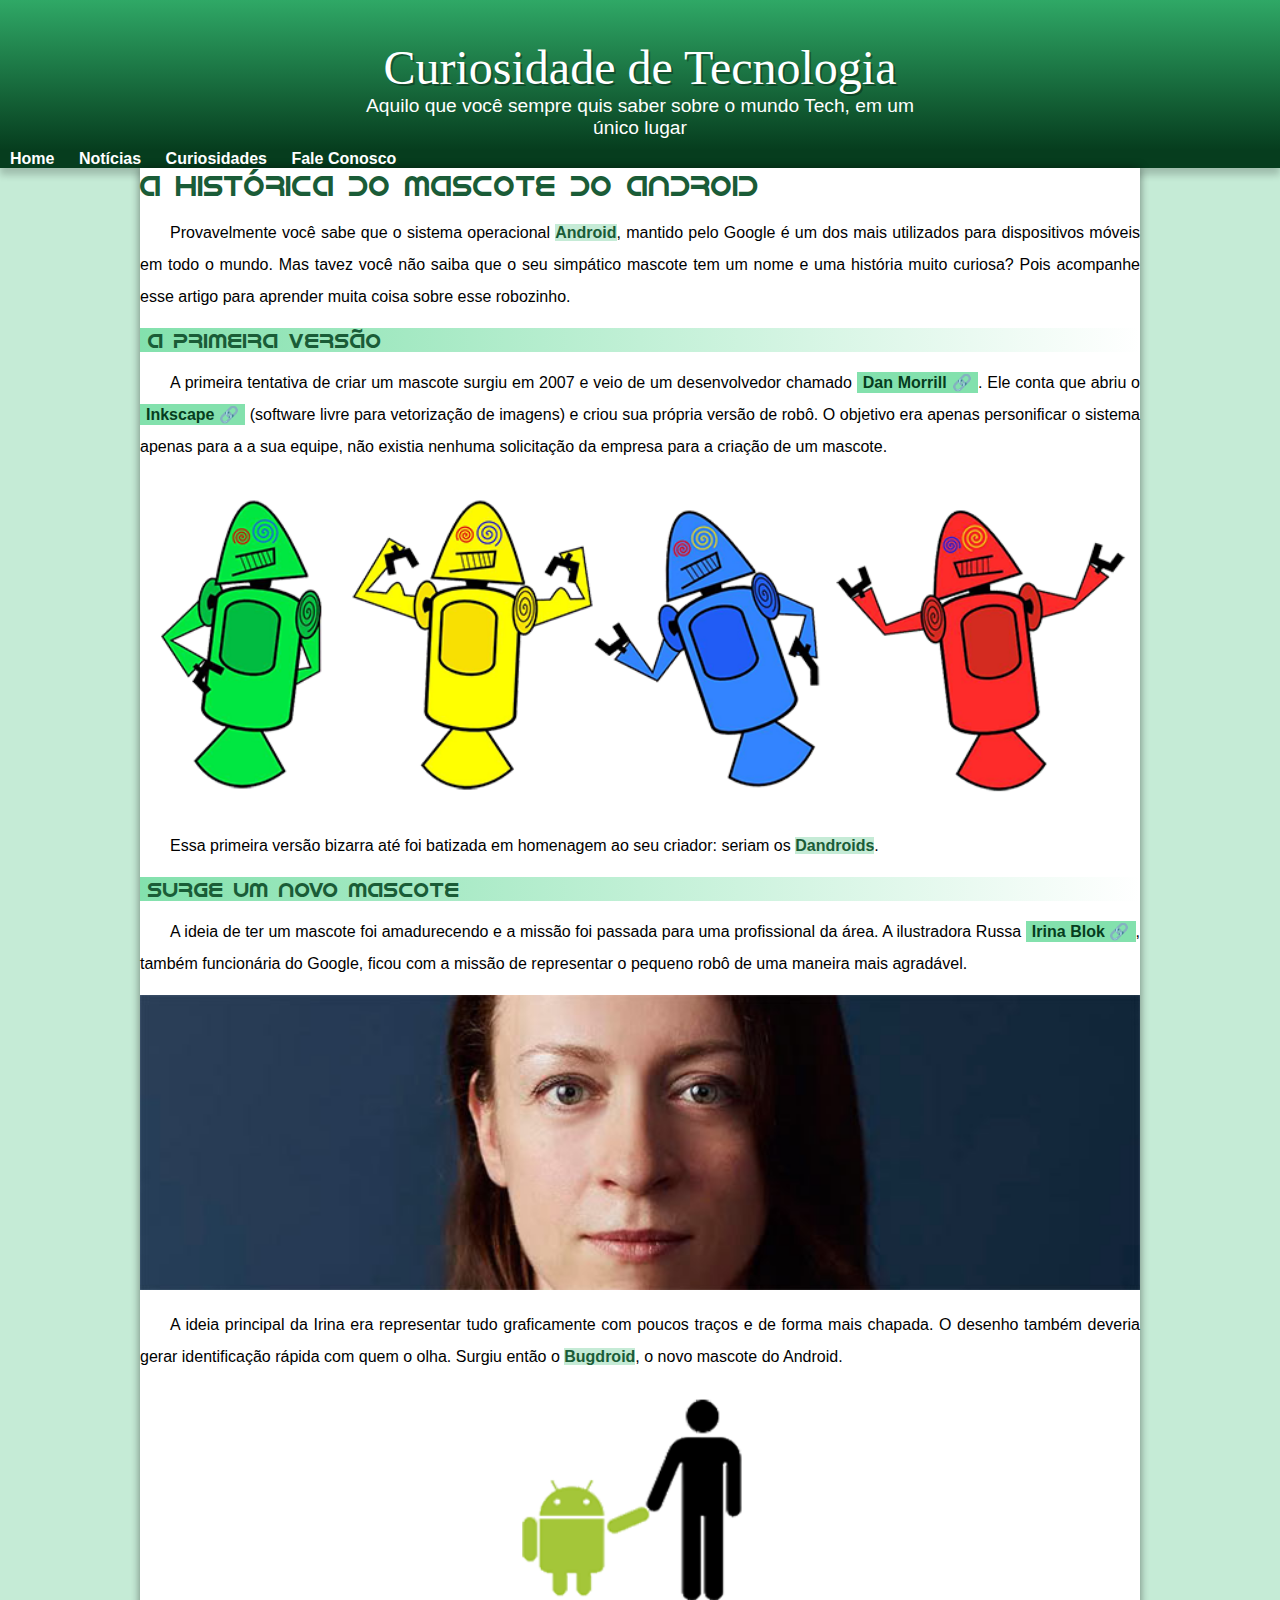
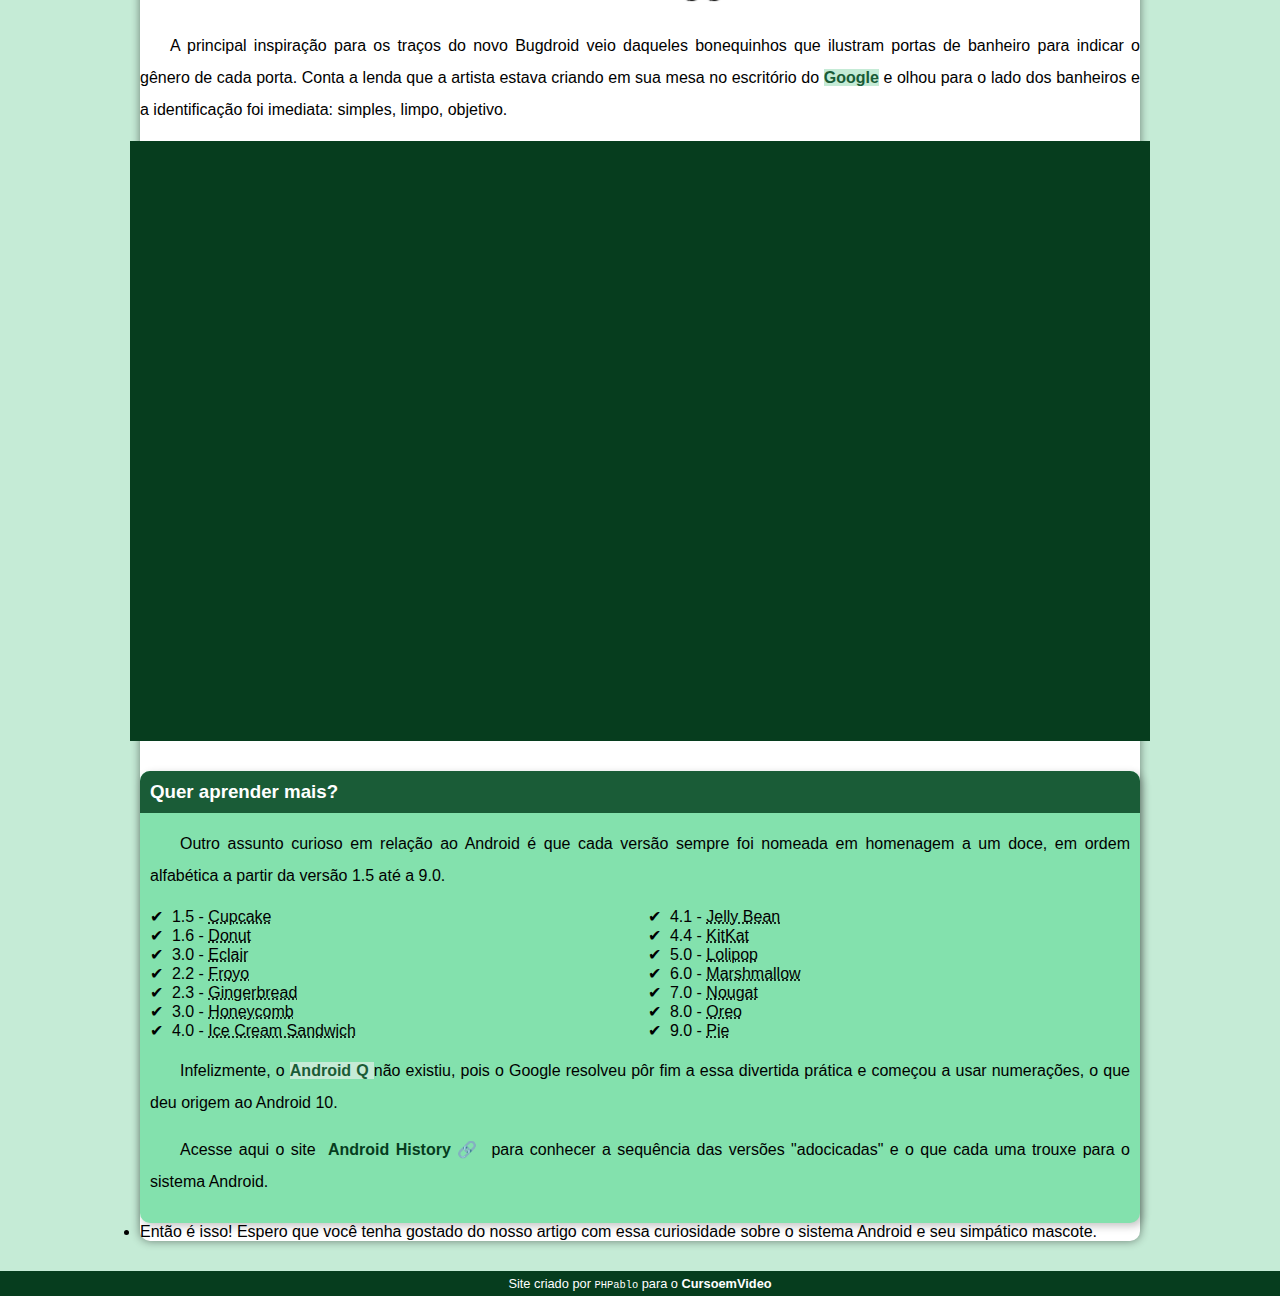
<file: Desafios/d010/index.html>
<!DOCTYPE html>
<html lang="pt-BR">
<head>
  <meta charset="UTF-8">
  <meta name="viewport" content="width=device-width, initial-scale=1.0">
  <title>Como surgiu o mascote do Android?</title>
  <link rel="shortcut icon" href="imagens/favicon.ico" type="image/x-icon">
  <link rel="stylesheet" href="style/style.css">
</head>
<body>
  <header>
    <h1>Curiosidade de Tecnologia</h1>
    <p>Aquilo que você sempre quis saber sobre o mundo Tech, em um único lugar</p>
  </header>

  <nav>
    <a href="#">Home</a>
    <a href="#">Notícias</a>
    <a href="#">Curiosidades</a>
    <a href="#">Fale Conosco</a>
  </nav>

  <main>
    <article>
      <h1>A histórica do mascote do Android</h1>

      <p>
        Provavelmente você sabe que o sistema operacional <strong>Android</strong>, mantido pelo Google é um dos mais
        utilizados para
        dispositivos móveis em todo o mundo. Mas tavez você não saiba que o seu simpático mascote tem um nome e uma
        história muito curiosa? Pois acompanhe esse artigo para aprender muita coisa sobre esse robozinho.
      </p>

      <h2> A primeira versão</h2>

      <p>
        A primeira tentativa de criar um mascote surgiu em 2007 e veio de um desenvolvedor chamado <a
          href="https://androidcommunity.com/dan-morrill-shows-us-the-android-mascot-that-almost-was-20130103/"
          target="_blank" class="externo">Dan Morrill</a>. Ele
        conta
        que abriu o <a href="https://inkscape.org/pt-br/" target="_blank" class="externo">Inkscape</a> (software livre para vetorização
        de imagens) e criou sua própria versão de robô. O objetivo
        era apenas personificar o sistema apenas para a a sua equipe, não existia nenhuma solicitação da empresa para a
        criação de um mascote.
      </p>

      <picture>
        <source media="(max-width: 800px )" srcset="imagens/dan-droids-pq.png"> 
          <img src="imagens/dan-droids.png" alt="Primeiro mascote do android">
        </source>
      </picture>

      <p>Essa primeira versão bizarra até foi batizada em homenagem ao seu criador: seriam os
        <strong>Dandroids</strong>.</p>

      <h2>Surge um novo mascote</h2>

      <p>
        A ideia de ter um mascote foi amadurecendo e a missão foi passada para uma profissional da área. A ilustradora
        Russa <a href="https://www.irinablok.com/" target="_blank" class="externo">Irina Blok</a>, também funcionária do Google, ficou
        com a missão de representar o pequeno robô de uma maneira
        mais agradável.
      </p>
      <picture>
        <source media="(max-width: 600px )" srcset="imagens/irina-blok-pq.jpg">
          <img src="imagens/irina-blok.jpg" alt="Irina Block criadora do Android">
      </source>
      </picture>

      <p>
        A ideia principal da Irina era representar tudo graficamente com poucos traços e de forma mais chapada. O
        desenho
        também deveria gerar identificação rápida com quem o olha. Surgiu então o <strong>Bugdroid</strong>, o novo
        mascote do Android.

      </p>
      <img class="pequena" src="imagens/bugdroid.png" alt="BugDroid">
      <p>
        A principal inspiração para os traços do novo Bugdroid veio daqueles bonequinhos que ilustram portas de banheiro
        para indicar o gênero de cada porta. Conta a lenda que a artista estava criando em sua mesa no escritório do
        <strong>Google</strong> e olhou para o lado dos banheiros e a identificação foi imediata: simples, limpo,
        objetivo.
      </p>

     <div class="video">
        <iframe width="560" height="315" src="https://www.youtube.com/embed/l2UDgpLz20M?si=ZurRj-3EKCwo9oQ3"
          title="YouTube video player" frameborder="0"
          allow="accelerometer; autoplay; clipboard-write; encrypted-media; gyroscope; picture-in-picture; web-share"
          allowfullscreen></iframe>
     </div>

      <aside>
        <h3>Quer aprender mais?</h3>

        <p>
          Outro assunto curioso em relação ao Android é que cada versão sempre foi nomeada em homenagem a um doce, em
          ordem
          alfabética a partir da versão 1.5 até a 9.0.

        </p>
        <ul>
          <li>1.5 - <abbr title="Bolo de copo">Cupcake</abbr></li>
          <li>1.6 - <abbr title="Rosquinha">Donut</abbr></li>
          <li>3.0 - <abbr title="Bomba">Eclair</abbr></li>
          <li>2.2 - <abbr title="Iogurte Congelado">Froyo</abbr></li>
          <li>2.3 - <abbr title="Biscoito de gengibre">Gingerbread</abbr></li>
          <li>3.0 - <abbr title="Favo de Mel">Honeycomb</abbr></li>
          <li>4.0 - <abbr title="Sanduíche de sorvete">Ice Cream Sandwich</abbr></li>
          <li>4.1 - <abbr title="Jujuba">Jelly Bean</abbr></li>
          <li>4.4 - <abbr title="KitKat">KitKat</abbr></li>
          <li>5.0 - <abbr title="Pirulito">Lolipop</abbr></li>
          <li>6.0 - <abbr title="Marshmallow">Marshmallow</abbr></li>
          <li>7.0 - <abbr title="Torrone">Nougat</abbr></li>
          <li>8.0 - <abbr title="Oreo">Oreo</abbr></li>
          <li>9.0 - <abbr title="Torta">Pie</abbr></li>
        </ul>

        <p>
          Infelizmente, o <strong> Android Q </strong> não existiu, pois o Google resolveu pôr fim a essa divertida
          prática e começou a
          usar
          numerações, o que deu origem ao Android 10.
        </p>

        <p>
          Acesse aqui o site <a href="https://www.android.com/intl/en_uk/" target="_blank" class="externo">Android History</a> para
          conhecer a sequência das versões "adocicadas" e o que cada uma trouxe
          para
          o sistema Android.
        </p>
      </aside>


      <li>
        Então é isso! Espero que você tenha gostado do nosso artigo com essa curiosidade sobre o sistema Android e seu
        simpático mascote.
      </li>
    </article>
  </main>
  <footer>
    Site criado por <kbd>PHPablo</kbd> para o <a href="https://www.cursoemvideo.com/"> CursoemVideo </a>

  </footer>

  </body>
</html>
</file>
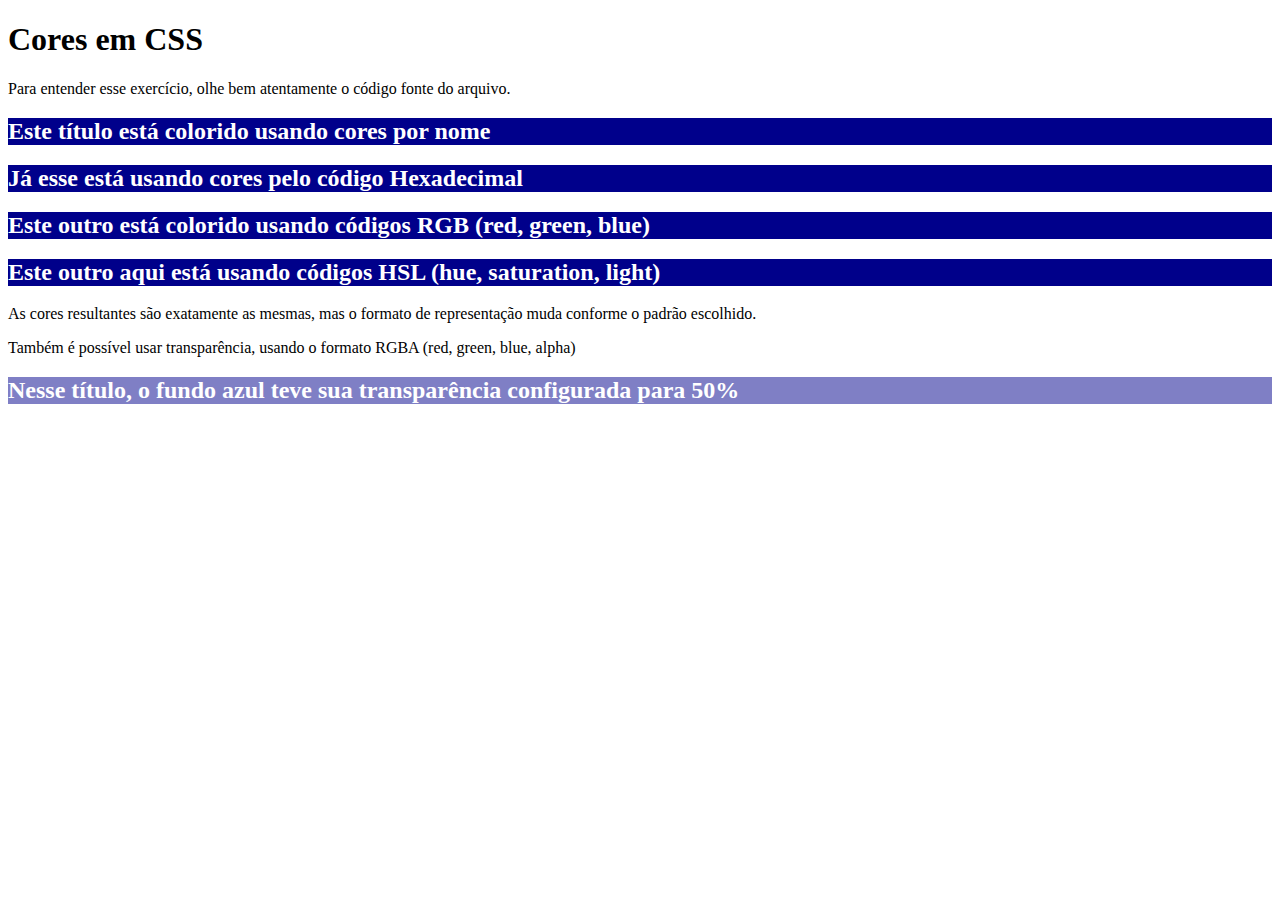
<file: Exercícios/ex016/index.html>
<!--
    ## IMPORTANTE ##
    Você tem todo o direito de usar esse material 
    para seu próprio aprendizado. Professores também 
    podem ter acesso a todo o conteúdo e usá-los com 
    seus alunos. Porém todos os que usarem esse 
    material - seja para qual for a finalidade - deverão 
    manter a referência ao material original, disponível 
    em https://github.com/gustavoguanabara/html-css. Este 
    material não poderá ser utilizado em nenhuma hipótese 
    para ser replicada - integral ou parcialmente - 
    por autores/editoras/instituições para criar livros 
    ou apostilas, com finalidades de obter ganho financeiro 
    com ele.
-->

<!DOCTYPE html>
<!-- Nesse exercício, veremos as formas como as cores podem ser representadas em seu estilo -->
<html lang="pt-br">
<head>
    <meta charset="UTF-8">
    <meta name="viewport" content="width=device-width, initial-scale=1.0">
    <title>Cores em CSS</title>
</head>
<body>
    <h1>Cores em CSS</h1>
    <p>Para entender esse exercício, olhe bem atentamente o código fonte do arquivo.</p>
    <h2 style="background-color: darkblue; color: white;">Este título está colorido usando cores por nome</h2>
    <h2 style="background-color: #00008b; color: #ffffff;">Já esse está usando cores pelo código Hexadecimal</h2>
    <h2 style="background-color: rgb(0, 0, 139); color: rgb(255, 255, 255);">Este outro está colorido usando códigos RGB (red, green, blue)</h2>
    <h2 style="background-color: hsl(240, 100%, 27%); color: hsl(0, 0%, 100%);">Este outro aqui está usando códigos HSL (hue, saturation, light)</h2>
    <p>As cores resultantes são exatamente as mesmas, mas o formato de representação muda conforme o padrão escolhido.</p>
    <p>Também é possível usar transparência, usando o formato RGBA (red, green, blue, alpha)</p>
    <h2 style="background-color: rgba(0, 0, 139, 0.5); color: white;">Nesse título, o fundo azul teve sua transparência configurada para 50%</h2>
</body>
</html>
</file>
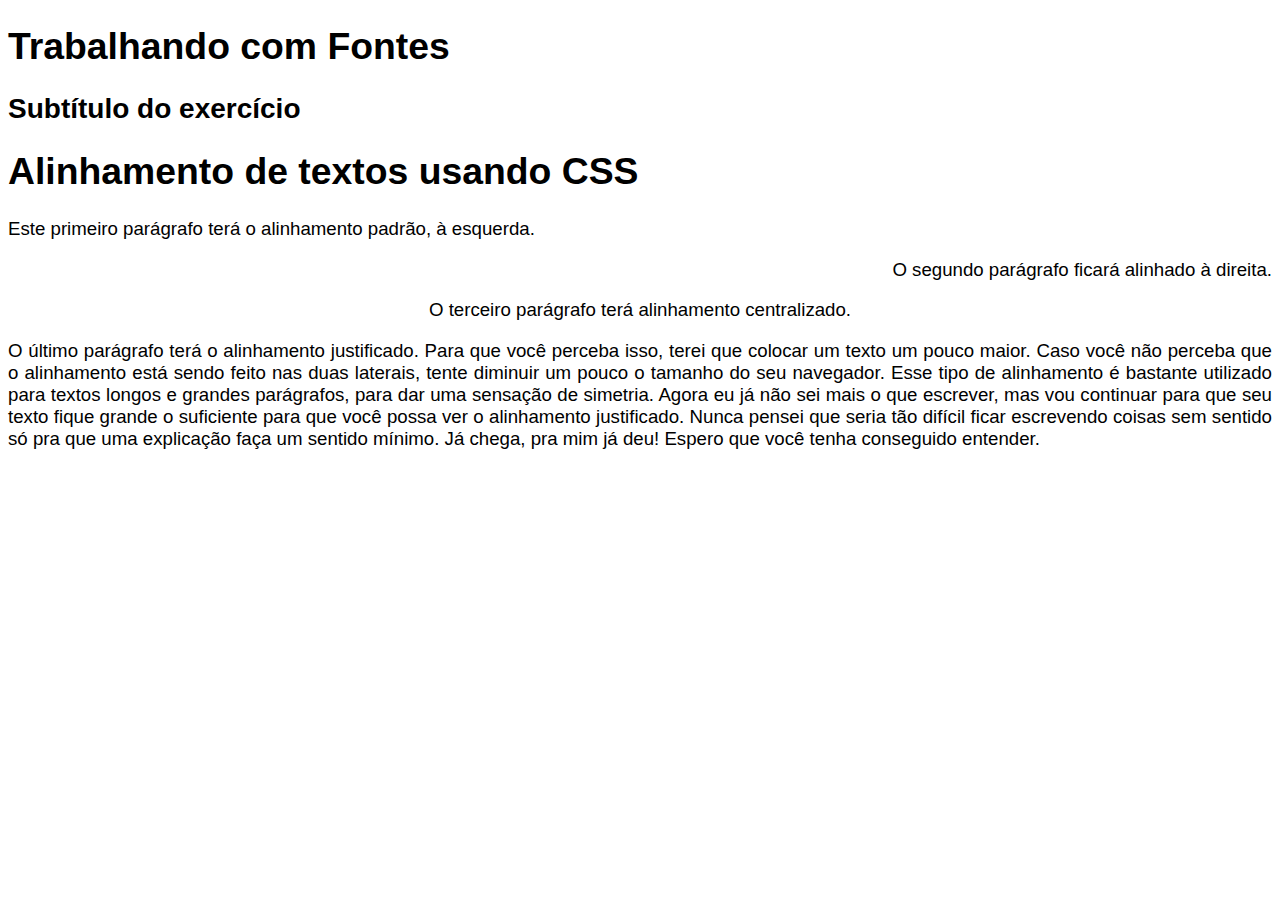
<file: Exercícios/ex017/index.html>
<!DOCTYPE html>
<html lang="pt-BR">
<head>
    <meta charset="UTF-8">
    <meta name="viewport" content="width=device-width, initial-scale=1.0">
    <title>Alinhamentos com CSS</title>
</head>
<body style="font: 14pt Arial;">

    <h1>Trabalhando com Fontes</h1>
   <h2>Subtítulo do exercício</h2>
   
    <h1>Alinhamento de textos usando CSS</h1>
    <p style="text-align: left;">Este primeiro parágrafo terá o alinhamento padrão, à esquerda.</p>
    <p style="text-align: right;">O segundo parágrafo ficará alinhado à direita.</p>
    <p style="text-align: center;">O terceiro parágrafo terá alinhamento centralizado.</p>
    <p style="text-align: justify;">O último parágrafo terá o alinhamento justificado. Para que você perceba isso, terei que colocar um texto um pouco maior. Caso você não perceba que o alinhamento está sendo feito nas duas laterais, tente diminuir um pouco o tamanho do seu navegador. Esse tipo de alinhamento é bastante utilizado para textos longos e grandes parágrafos, para dar uma sensação de simetria. Agora eu já não sei mais o que escrever, mas vou continuar para que seu texto fique grande o suficiente para que você possa ver o alinhamento justificado. Nunca pensei que seria tão difícil ficar escrevendo coisas sem sentido só pra que uma explicação faça um sentido mínimo. Já chega, pra mim já deu! Espero que você tenha conseguido entender. </p>

        
</body>
</html>
</file>
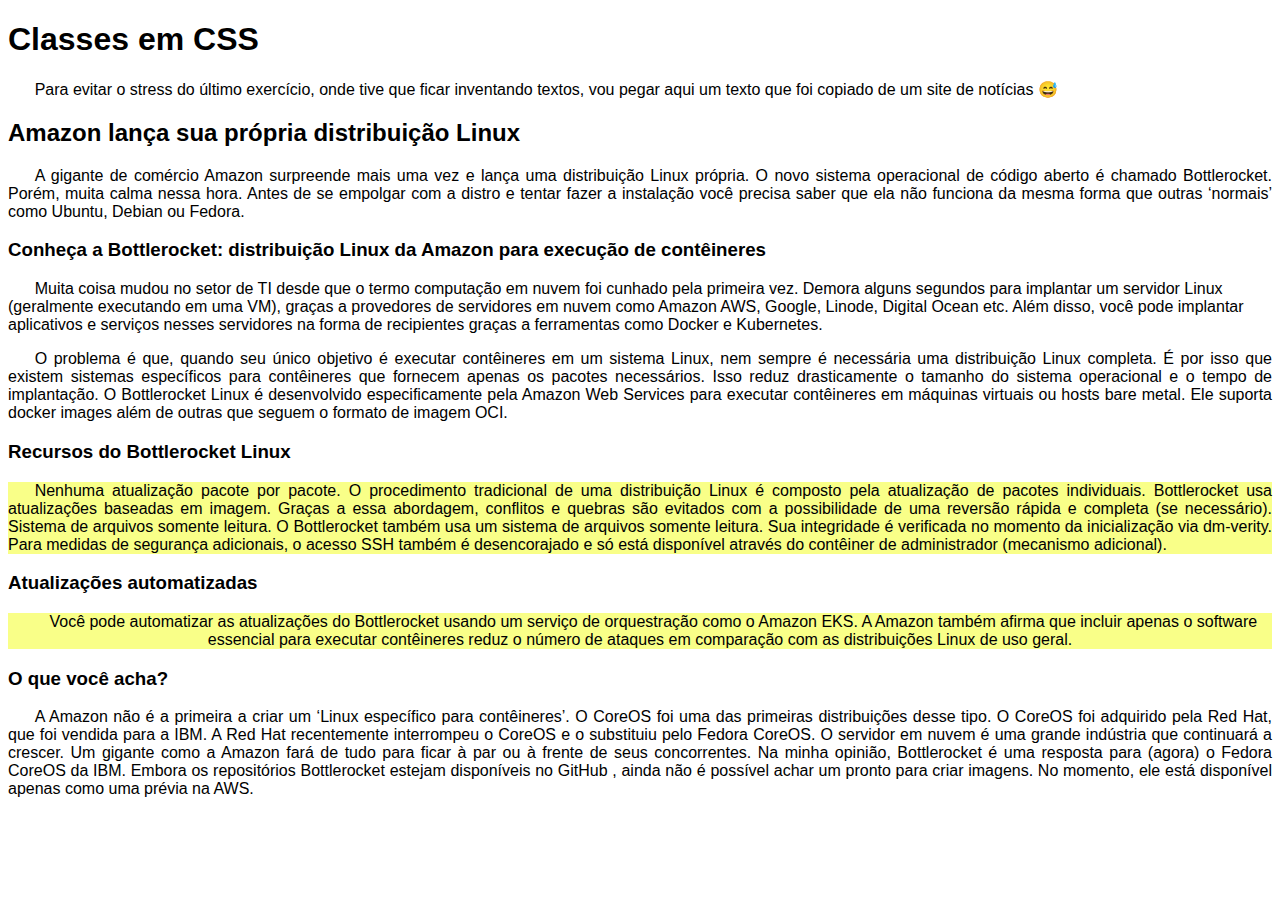
<file: Exercícios/ex019/index.html>
<!DOCTYPE html>
<!-- Para CSS, uma CLASSE é como se fosse uma "categoria", onde todos os objetos que pertencerem àquela classe, possuirão as mesmas propriedades. Para CSS, toda classe é representada por um ponto (.) 

    Vários objetos podem pertencer à mesma classe, guarde isso no seu coração <3
-->
<html lang="pt-br">
<head>
    <meta charset="UTF-8">
    <meta name="viewport" content="width=device-width, initial-scale=1.0">
    <title>Classes CSS</title>
    <style>
        body {
            font: 12pt Arial; 
        }

        p { /* por padrão, todos os parágrafos desse site serão justificados */
            text-align: justify;
            text-indent: 20pt; /* todos terão aquele recuo que todo parágrafo tem no início */
        }

        p.meio { /* a não ser os que possuem a classe "meio", que ficarão centralizados */
            text-align: center;
        }

        p.dir { /* aqueles que tiverem a classe "dir", ficarão à direita */
            text-align: left;
        }

        p.especial { /* e os que forem da classe "especial", terão uma cor especial de fundo */
            background-color: rgba(242, 255, 0, 0.468);
        }

    </style>
</head>
<body>
    <h1>Classes em CSS</h1>
    <p>Para evitar o stress do último exercício, onde tive que ficar inventando textos, vou pegar aqui um texto que foi copiado de um site de notícias &#x1F605;</p>

    <h2>Amazon lança sua própria distribuição Linux</h2>

    <p>
        A gigante de comércio Amazon surpreende mais uma vez e lança uma distribuição Linux própria.  O novo sistema operacional de código aberto é chamado Bottlerocket. Porém, muita calma nessa hora. Antes de se empolgar com a distro e tentar fazer a instalação você precisa saber que ela não funciona da mesma forma que outras ‘normais’ como Ubuntu, Debian ou Fedora.
    </p>

    <h3>Conheça a Bottlerocket: distribuição Linux da Amazon para execução de contêineres</h3>

    <p class="dir">
        Muita coisa mudou no setor de TI desde que o termo computação em nuvem foi cunhado pela primeira vez. Demora alguns segundos para implantar um servidor Linux (geralmente executando em uma VM), graças a provedores de servidores em nuvem como Amazon AWS, Google, Linode, Digital Ocean etc. Além disso, você pode implantar aplicativos e serviços nesses servidores na forma de recipientes graças a ferramentas como Docker e Kubernetes.
    </p>

    <p>
        O problema é que, quando seu único objetivo é executar contêineres em um sistema Linux, nem sempre é necessária uma distribuição Linux completa. É por isso que existem sistemas específicos para contêineres que fornecem apenas os pacotes necessários. Isso reduz drasticamente o tamanho do sistema operacional e o tempo de implantação. O Bottlerocket Linux é desenvolvido especificamente pela Amazon Web Services para executar contêineres em máquinas virtuais ou hosts bare metal. Ele suporta docker images além de outras que seguem o formato de imagem OCI.
    </p>

    <h3>
        Recursos do Bottlerocket Linux
    </h3>

    <p class="especial">
        Nenhuma atualização pacote por pacote. O procedimento tradicional de uma distribuição Linux é composto pela atualização de pacotes individuais. Bottlerocket usa atualizações baseadas em imagem. Graças a essa abordagem, conflitos e quebras são evitados com a possibilidade de uma reversão rápida e completa (se necessário). Sistema de arquivos somente leitura. O Bottlerocket também usa um sistema de arquivos somente leitura. Sua integridade é verificada no momento da inicialização via dm-verity. Para medidas de segurança adicionais, o acesso SSH também é desencorajado e só está disponível através do contêiner de administrador (mecanismo adicional).
    </p>

    <h3>
        Atualizações automatizadas
    </h3>

    <p class="meio especial"> <!-- Esse parágrafo terá duas classes: meio E especial -->
        Você pode automatizar as atualizações do Bottlerocket usando um serviço de orquestração como o Amazon EKS. A Amazon também afirma que incluir apenas o software essencial para executar contêineres reduz o número de ataques em comparação com as distribuições Linux de uso geral.
    </p>

    <h3>
        O que você acha?
    </h3>

    <p class="esq"> <!-- Não tem problema dois parágrafos serem da mesma classe -->
        A Amazon não é a primeira a criar um ‘Linux específico para contêineres’. O CoreOS foi uma das primeiras distribuições desse tipo. O CoreOS foi adquirido pela Red Hat, que foi vendida para a IBM. A Red Hat recentemente interrompeu o CoreOS e o substituiu pelo Fedora CoreOS. O servidor em nuvem é uma grande indústria que continuará a crescer. Um gigante como a Amazon fará de tudo para ficar à par ou à frente de seus concorrentes. Na minha opinião, Bottlerocket é uma resposta para (agora) o Fedora CoreOS da IBM. Embora os repositórios Bottlerocket estejam disponíveis no GitHub , ainda não é possível achar um pronto para criar imagens. No momento, ele está disponível apenas como uma prévia na AWS.
    </p>
</body>
</html>
</file>
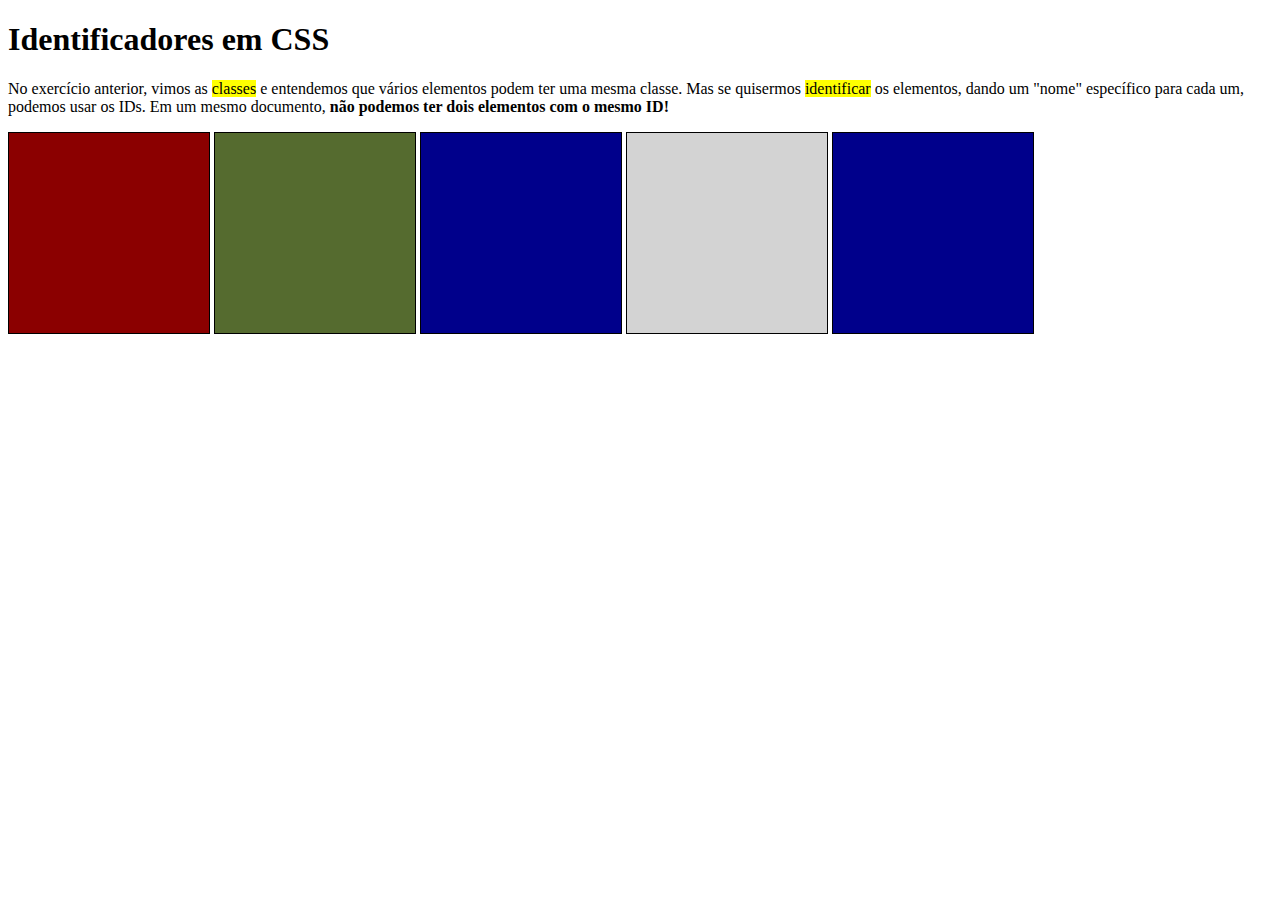
<file: Exercícios/ex020/index.html>
<!DOCTYPE html>
<!-- Os IDs identificam elementos na página. Não é permitido que dois elementos tenham um mesmo ID em um mesmo documento HTML, fica ligadinho(a) aí! -->
<html lang="pt-br">
<head>
    <meta charset="UTF-8">
    <meta name="viewport" content="width=device-width, initial-scale=1.0">
    <title>Identificação em CSS</title>
    <style>
        div {
            display:inline-block; /* exibe uma div ao lado da outra, em linha */
            width: 200px; /* largura do bloco */
            height: 200px; /* altura do bloco */
            background-color: lightgray;
            border: 1px solid black; /* borda do bloco */
        }

        div#area01 { /* configurações exclusivas do elemento com ID "area01" */
            background-color: darkred;
        }

        #area02 { /* não é necessário colocar o nome da tag, basta o ID */
            background-color: darkolivegreen;
        }

        div#area03, div#area05 { /* podemos atribuir propriedades a mais de um elemento */
            background-color: darkblue;
        }

        /* a "area04" não teve nenhuma configuração especial, logo ficará sendo exibida como uma div comum (cinza) */

    </style>
</head>
<body>
    <h1>Identificadores em CSS</h1>
    <p>No exercício anterior, vimos as <mark>classes</mark> e entendemos que vários elementos podem ter uma mesma classe. Mas se quisermos <mark>identificar</mark> os elementos, dando um "nome" específico para cada um, podemos usar os IDs. Em um mesmo documento, <strong>não podemos ter dois elementos com o mesmo ID!</strong></p>

    <div id="area01"></div>
    <div id="area02"></div>
    <div id="area03"></div>
    <div id="area04"></div>
    <div id="area05"></div>

</body>
</html>
</file>
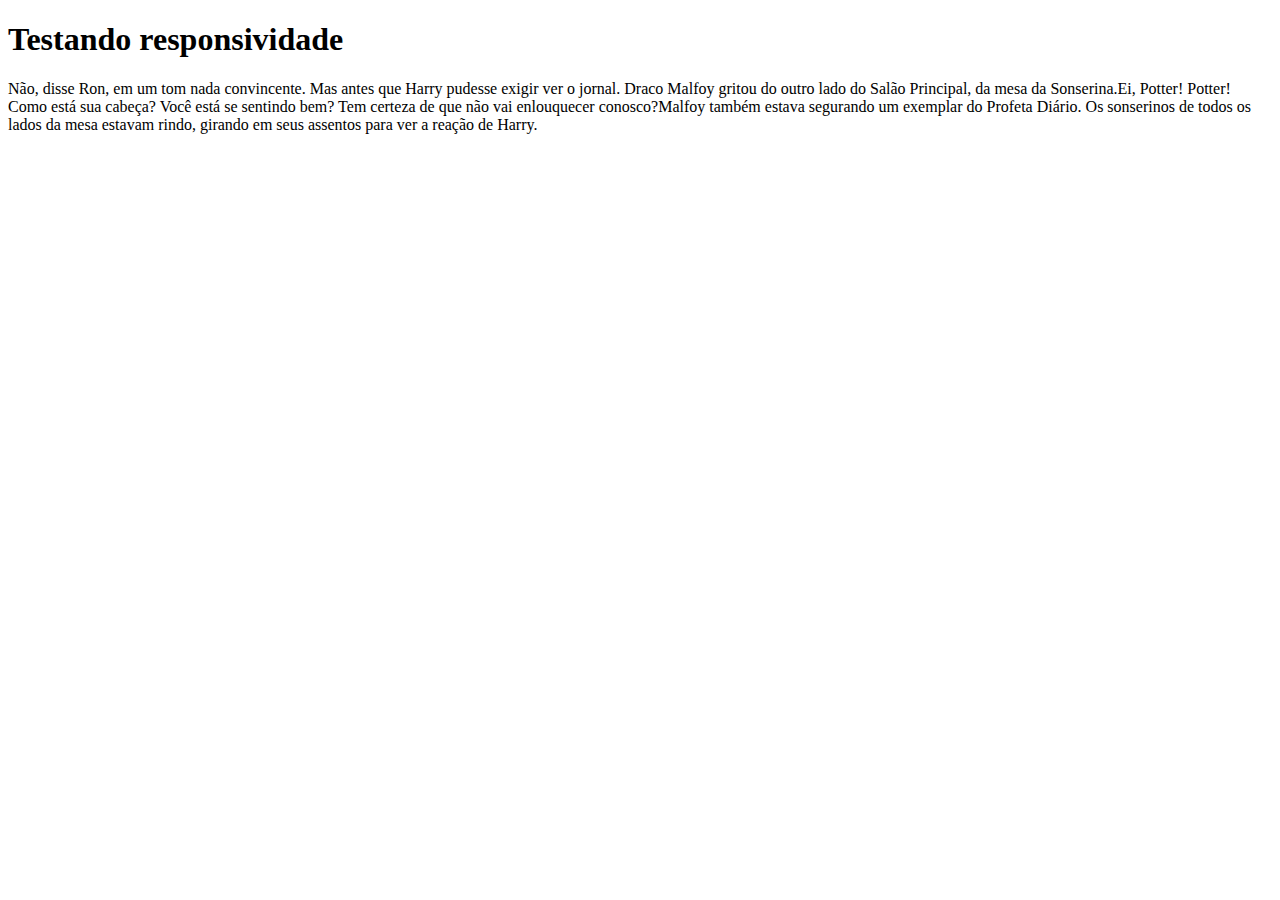
<file: Desafios/d010/responsivo.html>
<!DOCTYPE html>
<html lang="en">
<head>
  <meta charset="UTF-8">
  <meta name="viewport" content="width=device-width, initial-scale=1.0">
  <title>Document</title>
</head>
<body>
  <main>
    <section>
      <div>
        <h1>Testando responsividade</h1>
        <p>Não, disse Ron, em um tom nada convincente. Mas antes que Harry pudesse exigir ver o jornal. Draco Malfoy gritou do outro lado do Salão Principal, da mesa da Sonserina.Ei, Potter! Potter! Como está sua cabeça? Você está se sentindo bem? Tem certeza de que não vai enlouquecer conosco?Malfoy também estava segurando um exemplar do Profeta Diário. Os sonserinos de todos os lados da mesa estavam rindo, girando em seus assentos para ver a reação de Harry.</p>
      </div>
    </section>
  </main>
</body>
</html>
</file>
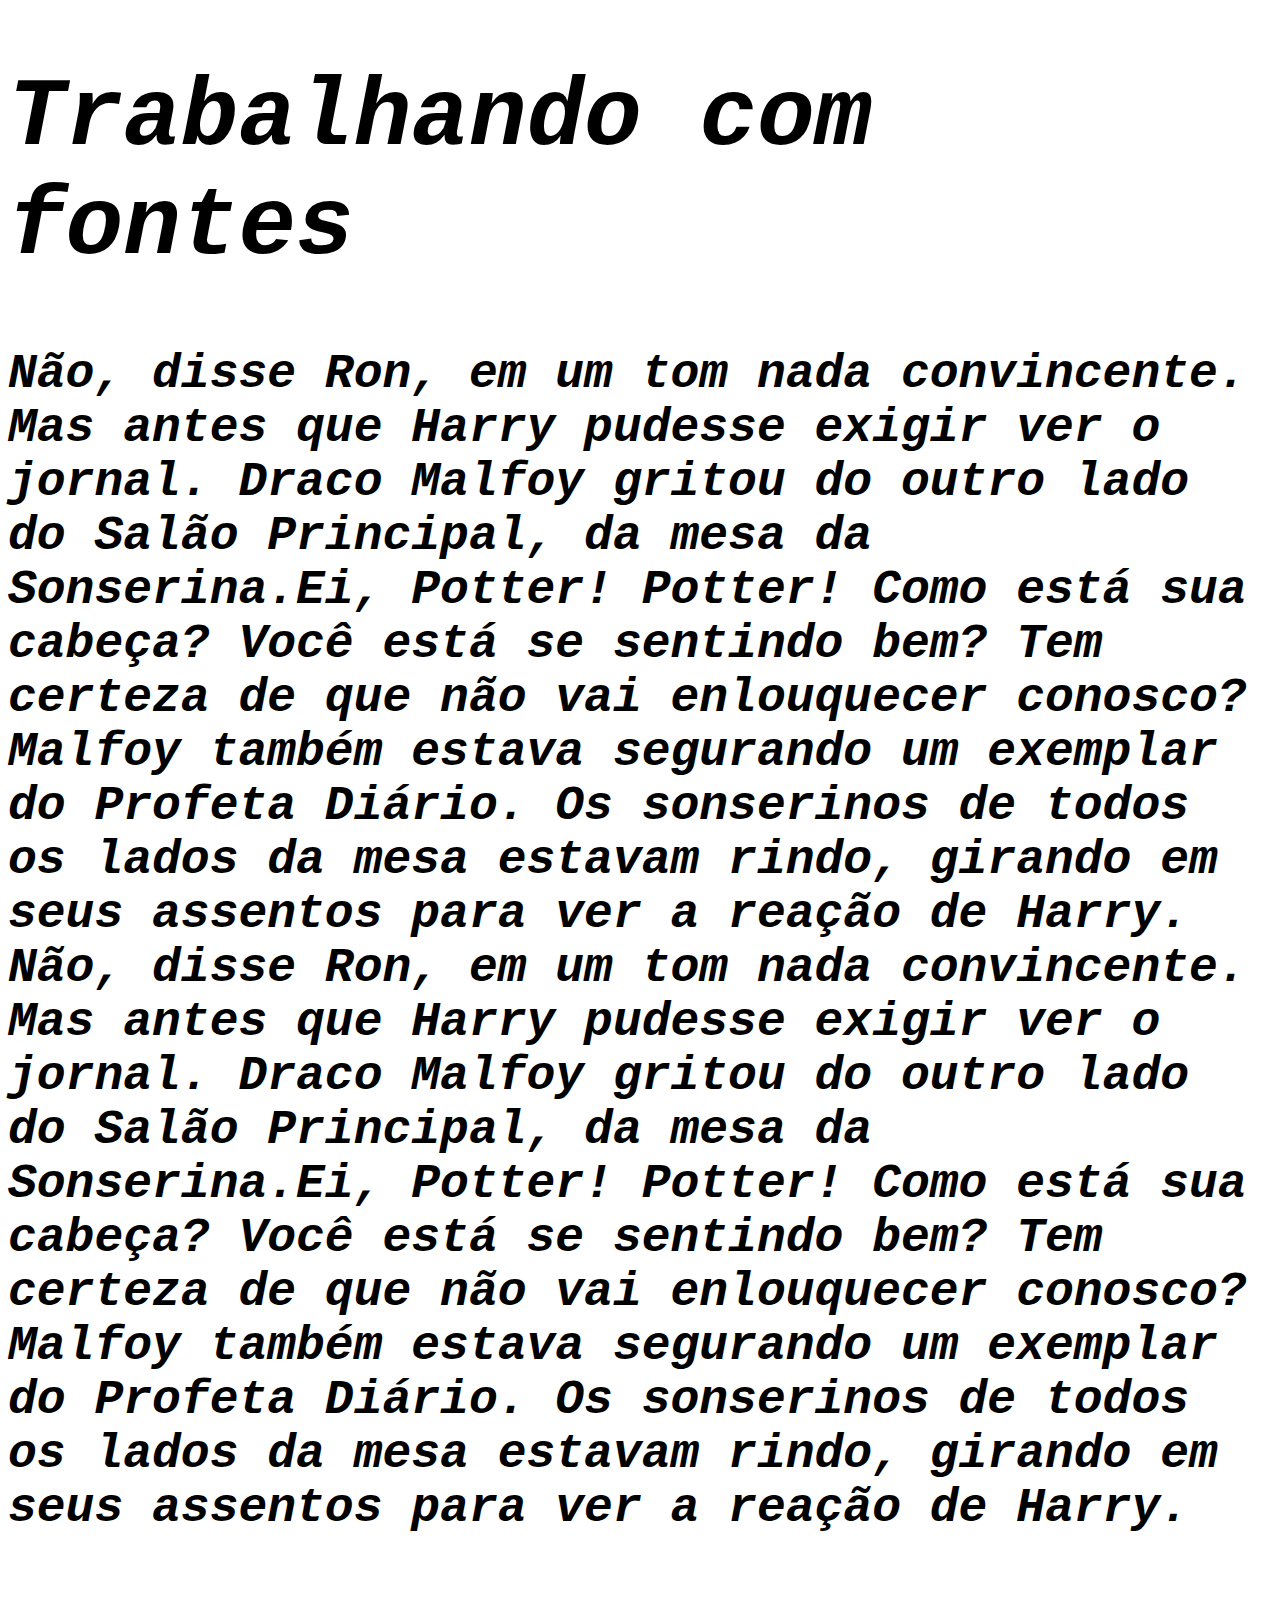
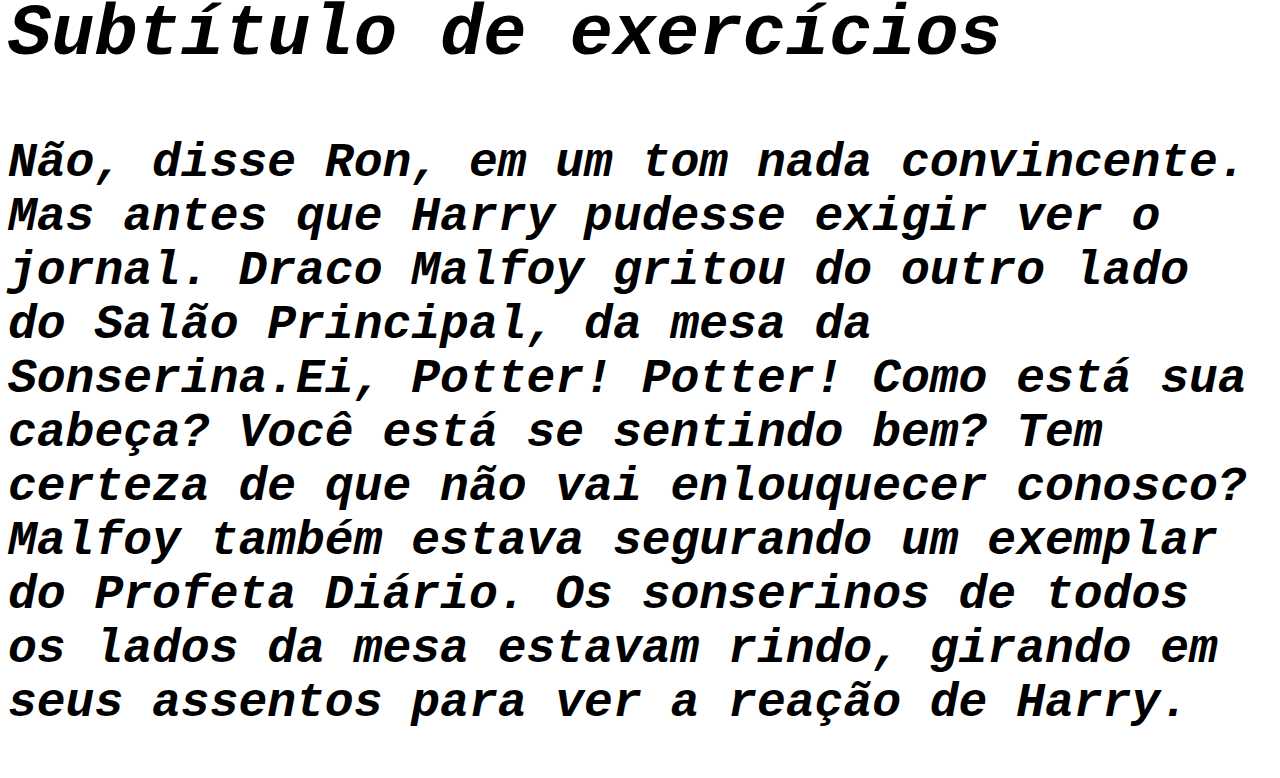
<file: Exercícios/ex017/fontes.html>
<!DOCTYPE html>
<html lang="pt-BR">
<head>
  <meta charset="UTF-8">
  <meta name="viewport" content="width=device-width, initial-scale=1.0">
  <title>Trabalhando com fontes</title>
  <style>
    body {
      /* sempre finaliza com categoria q nav escolhe automatico  */
      /* font-family: Arial, Helvetica, sans-serif; 
      Medidas Absolutas
      cm, mm, in, px, pt,pc

      Medidas Relativas (recomendado)
      em, ex, rem, vw, vh, % (recomendado em pra font-size pq adapta melhor em devices)
      16px geralmente = 1em (relativo ao tamanho original da font) */
      font-size: 1em;
      /* estilo normal mas mt grande  */
      font-style: italic;
      font-weight: bold;
      font-size: 3em;
      font-family: 'Courier New', Courier, monospace;
      /* shorhand - estiliza em uma linha só  */
      font: italic bold 3em 'Courier New', monospace;

    }
  </style>
</head>
<body>
    <h1>Trabalhando com fontes</h1>
   <p>Não, disse Ron, em um tom nada convincente. Mas antes que Harry pudesse exigir ver o jornal. Draco Malfoy gritou do outro lado do Salão Principal, da mesa da Sonserina.Ei, Potter! Potter! Como está sua cabeça? Você está se sentindo bem? Tem certeza de que não vai enlouquecer conosco?Malfoy também estava segurando um exemplar do Profeta Diário. Os sonserinos de todos os lados da mesa estavam rindo, girando em seus assentos para ver a reação de Harry. Não, disse Ron, em um tom nada convincente. Mas antes que Harry pudesse exigir ver o jornal. Draco Malfoy gritou do outro lado do Salão Principal, da mesa da Sonserina.Ei, Potter! Potter! Como está sua cabeça? Você está se sentindo bem? Tem certeza de que não vai enlouquecer conosco?Malfoy também estava segurando um exemplar do Profeta Diário. Os sonserinos de todos os lados da mesa estavam rindo, girando em seus assentos para ver a reação de Harry.</p>
   <h2>Subtítulo de exercícios</h2>
   <p>Não, disse Ron, em um tom nada convincente. Mas antes que Harry pudesse exigir ver o jornal. Draco Malfoy gritou do outro lado do Salão Principal, da mesa da Sonserina.Ei, Potter! Potter! Como está sua cabeça? Você está se sentindo bem? Tem certeza de que não vai enlouquecer conosco?Malfoy também estava segurando um exemplar do Profeta Diário. Os sonserinos de todos os lados da mesa estavam rindo, girando em seus assentos para ver a reação de Harry.</p>
</body>
</html>
</file>
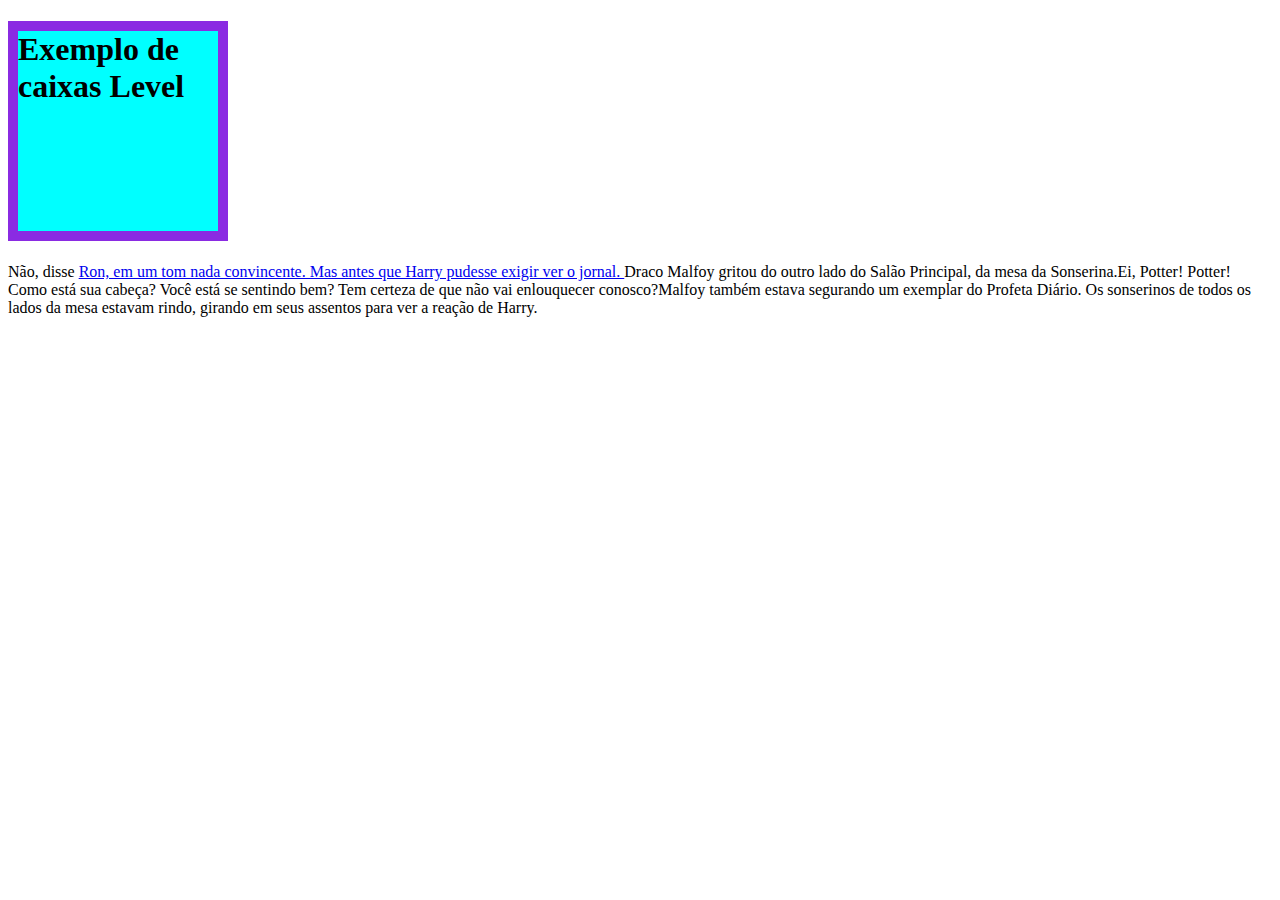
<file: Exercícios/ex021/caixa1.html>
<!DOCTYPE html>
<html lang="pt-BR">
<head>
  <meta charset="UTF-8">
  <meta name="viewport" content="width=device-width, initial-scale=1.0">
  <title>Modelo de Caixas</title>
  <style>
    h1 {
      background-color: aqua;
      height: 200px;
      width: 200px;
      border-width: 10px;
      border-style: solid;
      border-color: blueviolet;
    }
  </style>
</head>
<body>
  <h1>Exemplo de caixas Level</h1>
  <p>Não, disse <a href="#">Ron, em um tom nada convincente. Mas antes que Harry pudesse exigir ver o jornal. </a>Draco Malfoy gritou do outro lado do Salão Principal, da mesa da Sonserina.Ei, Potter! Potter! Como está sua cabeça? Você está se sentindo bem? Tem certeza de que não vai enlouquecer conosco?Malfoy também estava segurando um exemplar do Profeta Diário. Os sonserinos de todos os lados da mesa estavam rindo, girando em seus assentos para ver a reação de Harry.</p>
</body>
</html>
</file>
<file: Desafios/d010/style/style.css>
@charset "UTF-8";

* {
  margin: 0;
  padding: 0;
  box-sizing: border-box;
}

@import url('https://fonts.googleapis.com/css2?family=Bebas+Neue&display=swap');

@font-face {
  font-family: 'Android';
  src: url('../fontes/idroid.otf') format(opentype);
  font-weight: normal;
}

:root {
  --cor0: #C5EBD6;
  --cor1: #83E1AD;
  --cor2: #3DDC84;
  --cor3: #2FA866;
  --cor4: #1A5C37;
  --cor5: #063D1E;

  --fonte-padrao: Arial, Verdana, Helvetica, sans-serif;
  --fonte-destaque: 'Bebas Nue', cursive;
  --fonte-android: 'Android', cursive;
}

body {
  background-color: var(--cor0);
  font-family: var(--fonte-padrao);

}
a.externo::after {
  content: '\00A0\1F517';
}
header {
  background-image: linear-gradient(to bottom, var(--cor3), var(--cor5));

  min-height: 150px;
  text-align: center;
  padding-top: 40px;
}

header>h1 {
  color: white;
  font-family: var(--fonte-destaque);
  font-weight: normal;
  font-size: 3em;
  text-shadow: 2px 2px 0px rgba(0, 0, 0, 0.315);
}

header>p {
  color: white;
  font-family: var(--fonte-padrao);
  font-size: 1.2em;
  max-width: 600px;
  margin: auto;
  padding-right: 10px;
  padding-left: 10px;
}

nav {
  background-color: var(--cor5);
  box-shadow: 0px 7px 7px rgba(0, 0, 0, 0.192);
}

nav>a {
  color: white;
  padding: 10px;
  text-decoration: none;
  font-weight: bold;
  border-radius: 5px;
  transition-duration: .5s;
}

nav>a:hover {
  background-color: var(--cor3);
  color: var(--cor5);
}

main {
  margin: auto;
  margin-bottom: 30px;
  border-bottom-left-radius: 10px;
  border-bottom-right-radius: 10px;
  min-width: 300px;
  max-width: 1000px;
  background-color: white;
  box-shadow: 0px 0px 10px rgba(0, 0, 0, 0.463);

}

main p {
  margin: 15px 0px;
  text-align: justify;
  text-indent: 30px;
  font-size: 1em;
  line-height: 2em;
}

main strong {
  color: var(--cor4);
  background-color: var(--cor0);
}

main a {
  text-decoration: none;
  font-weight: bold;
  color: var(--cor5);
  background-color: var(--cor1);
  padding: 2px 6px;
}
main a:hover {
  text-decoration: underline;
  color: var(--cor4);
}
main .pequena {
  max-width: 350px;
  margin: auto;
  display: block;
}

main img {
  width: 100%;
}

main h1 {
  font-family: var(--fonte-android);
  color: var(--cor4);
  font-weight: normal;
  font-size: 1.8em;

}

main h2 {
  font-family: var(--fonte-android);
  color: var(--cor4);
  font-size: 1.3em;
  background-image: linear-gradient(to right, var(--cor1),transparent);
  text-indent: 8px;
  font-weight: normal;


}

aside {
  background-color: var(--cor1);
  padding: 10px;
  border-radius: 10px;
  box-shadow: 3px 3px 8px rgba(0, 0, 0, 0.241);
}

aside > ul {
  list-style-type: '\2714\00A0\00A0';
  list-style-position: inside;
  columns: 2;
}

aside > h3 {
  background-color: var(--cor4);
  color: white;
  padding: 10px;
  margin: -10px -10px -0px -10px;
  border-radius: 10px 10px 0px 0px;
}

div.video {
  background-color: var(--cor5);
  margin: 0px -10px 30px -10px;
  padding: 20px;
  padding-bottom: 58%;
  position: relative;
}

div.video > iframe {
  position: absolute;
  top: 5%;
  left: 5%;
  width: 90%;
  height: 90%;
}

footer {
  color: white;
  background-color: var(--cor5);
  text-align: center;
  font-size: 0.8em;
  padding: 5px;
}
footer a {
  color: white;
  text-decoration: none;
  font-weight: bolder;

}
footer a:hover {
  text-decoration: underline;
  color: var(--cor1);
}
</file>
